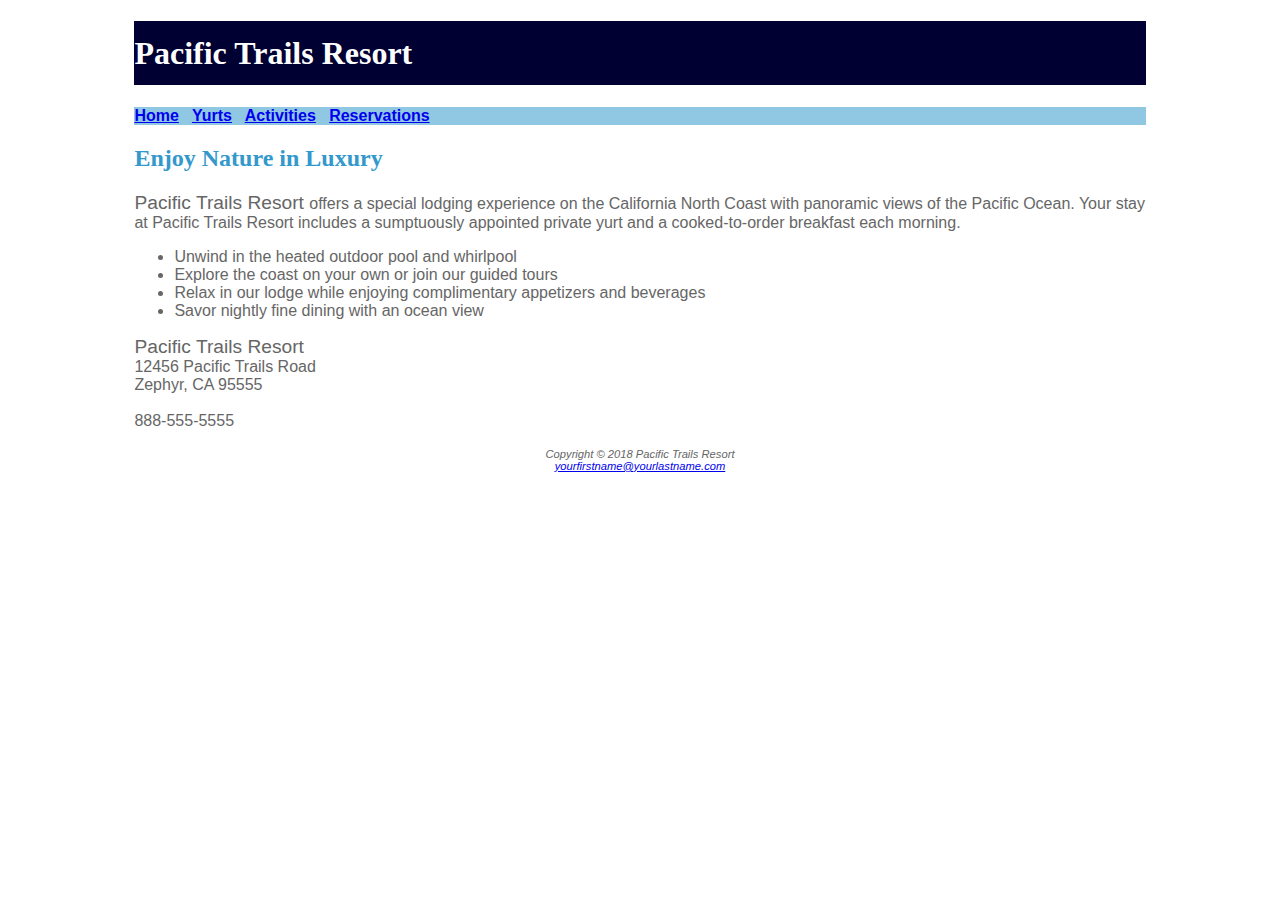
<file: index.html>
<!DOCTYPE html>
<html lang="en">

<head>
  <title>Pacific Trails Resort</title>
  <meta charset="utf-8">
  <link href="pacific.css" rel="stylesheet">
</head>

<body>
  <div id="wrapper">
    <header>
      <h1>Pacific Trails Resort</h1>
    </header>
    <nav>
      <a href="index.html">Home</a> &nbsp;
      <a href="yurts.html">Yurts</a> &nbsp;
      <a href="activities.html">Activities</a> &nbsp;
      <a href="reservations.html">Reservations</a>
    </nav>
    <main>
      <h2>Enjoy Nature in Luxury</h2>
      <p><span class="resort">Pacific Trails Resort </span>
        offers a special lodging experience on the California North
        Coast with panoramic views of the Pacific Ocean. Your stay at Pacific Trails
        Resort includes a sumptuously appointed private yurt and a cooked-to-order
        breakfast each morning.</p>
      <ul>
        <li>Unwind in the heated outdoor pool and whirlpool</li>
        <li>Explore the coast on your own or join our guided tours</li>
        <li>Relax in our lodge while enjoying complimentary appetizers and beverages</li>
        <li>Savor nightly fine dining with an ocean view</li>
      </ul>
      <div>
        <span class="resort">Pacific Trails Resort</span><br>
        12456 Pacific Trails Road<br>
        Zephyr, CA 95555<br><br>
        888-555-5555<br><br>
    </main>
    <footer>
      Copyright &copy; 2018 Pacific Trails Resort<br>
      <a href="mailto:yourfirstname@yourlastname.com">yourfirstname@yourlastname.com</a>
    </footer>
  </div>
</body>

</html>
</file>
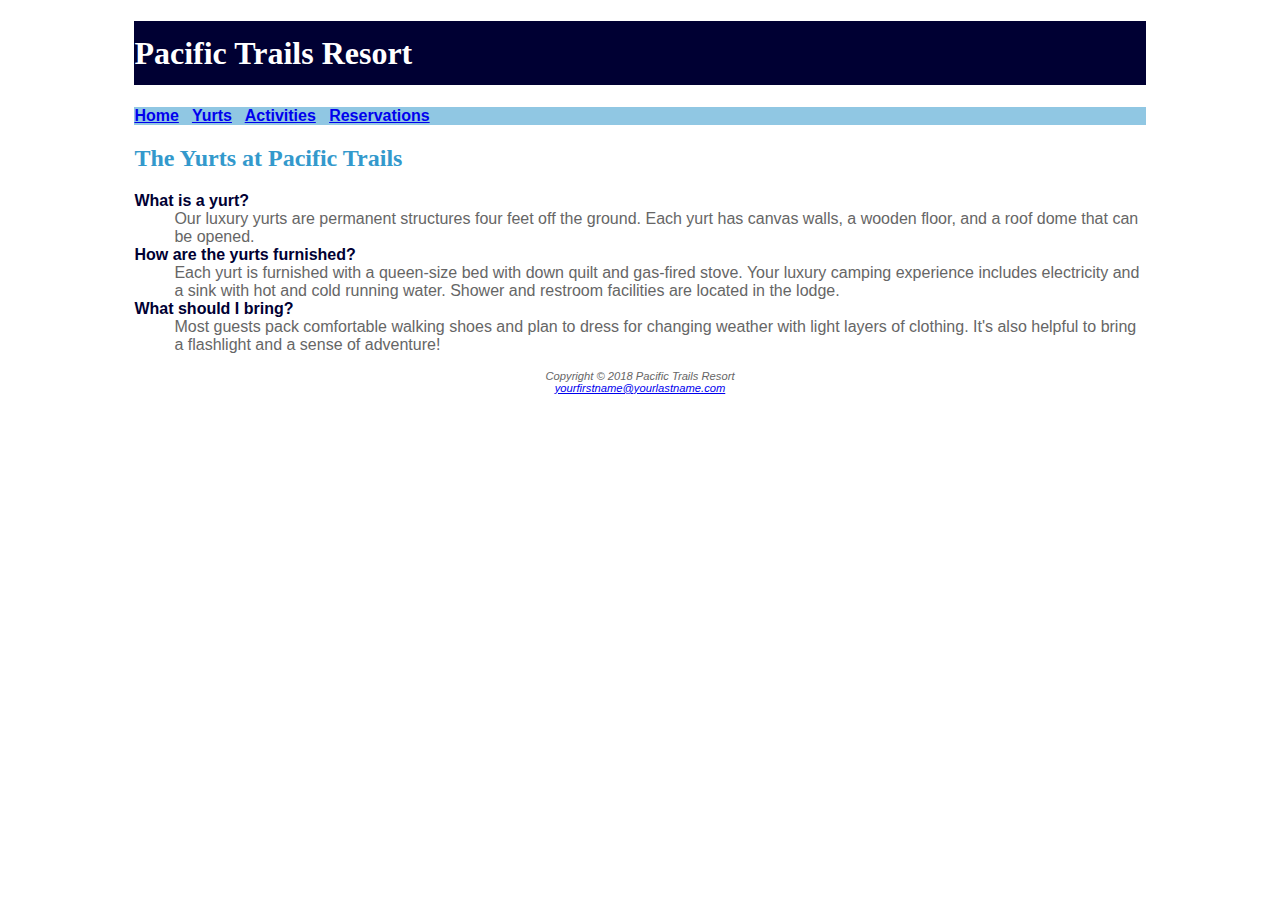
<file: yurts.html>
<!DOCTYPE html>
<html lang="en">

<head>
  <title>Pacific Trails Resort :: Yurts</title>
  <meta charset="utf-8">
  <link href="pacific.css" rel="stylesheet" </head>

<body>
  <div id="wrapper">
    <header>
      <h1>Pacific Trails Resort</h1>
    </header>
    <nav>
      <a href="index.html">Home</a> &nbsp;
      <a href="yurts.html">Yurts</a> &nbsp;
      <a href="activities.html">Activities</a> &nbsp;
      <a href="reservations.html">Reservations</a>
    </nav>
    <main>
      <h2>The Yurts at Pacific Trails</h2>
      <dl>
        <dt>What is a yurt?</dt>
        <dd>Our luxury yurts are permanent structures four feet off the ground. Each yurt has
          canvas walls, a wooden floor, and a roof dome that can be opened.</dd>
        <dt>How are the yurts furnished?</dt>
        <dd>Each yurt is furnished with a queen-size bed with down quilt and gas-fired stove.
          Your luxury camping experience includes electricity and a sink with hot and
          cold running water. Shower and restroom facilities are located in the lodge.</dd>
        <dt>What should I bring?</dt>
        <dd>Most guests pack comfortable walking shoes and plan to dress for changing weather with light layers of clothing. It&#39;s also helpful to bring a flashlight and a sense of adventure!</dd>
      </dl>
    </main>
    <footer>
      Copyright &copy; 2018 Pacific Trails Resort<br>
      <a href="mailto:yourfirstname@yourlastname.com">yourfirstname@yourlastname.com</a>
    </footer>
  </div>
</body>

</html>
</file>
<file: pacific.css>
body {
  background-color: #FFFFFF;
  color: #666666;
  font-family: verdana, arial, sans-serif;
}

header {
  background-color: #000033;
  color: #FFFFFF;
  font-family: georgia, serif;
}

h1 {
  line-height: 200%;
}

nav {
  font-weight: bold;
  background-color: #90C7E3;
}

h2 {
  color: #3399CC;
  font-family: georgia, serif;
}

dt {
  color: #000033;
  font-weight: bold;
}

.resort {
  color: 000033;
  font-size: 1.2em;
  span: "Pacific Trails Resort";
}

#wrapper {
  margin-left: auto;
  margin-right: auto;
  width: 80%;
}

footer {
  font-size: .70em;
  font-style: italic;
  text-align: center;
}
</file>
